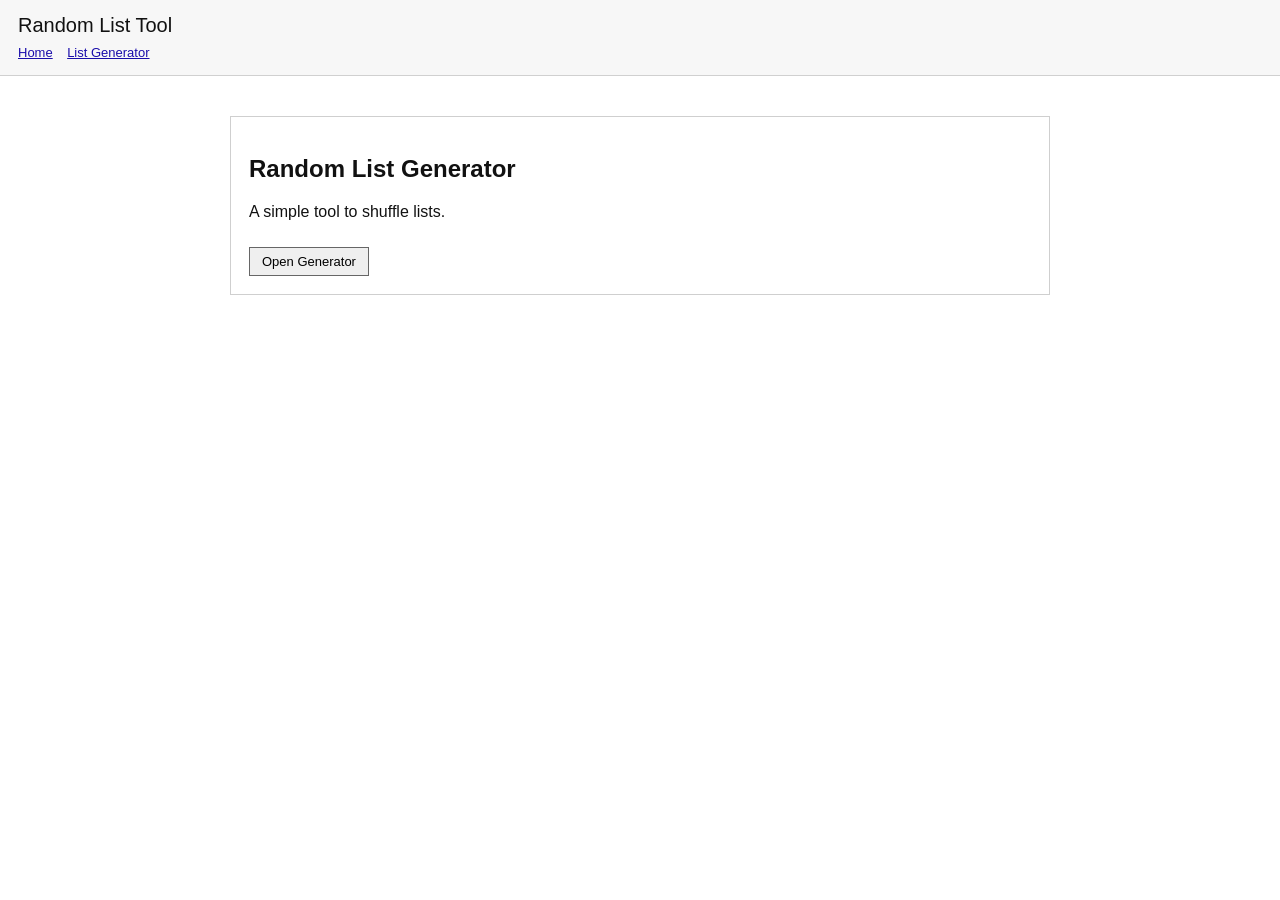
<file: index.html>
<!DOCTYPE html>
<html lang="en">
<head>
<meta charset="UTF-8">
<title>Random List Tool</title>
<meta name="viewport" content="width=device-width, initial-scale=1.0">
<link rel="stylesheet" href="style.css">
</head>
<body>

<header>
    <h1>Random List Tool</h1>
    <nav>
        <a href="index.html">Home</a>
        <a href="lists.html">List Generator</a>
    </nav>
</header>

<main>
    <div class="card">
        <h2>Random List Generator</h2>
        <p>A simple tool to shuffle lists.</p>
        <a href="lists.html"><button>Open Generator</button></a>
    </div>
</main>

</body>
</html>
</file>
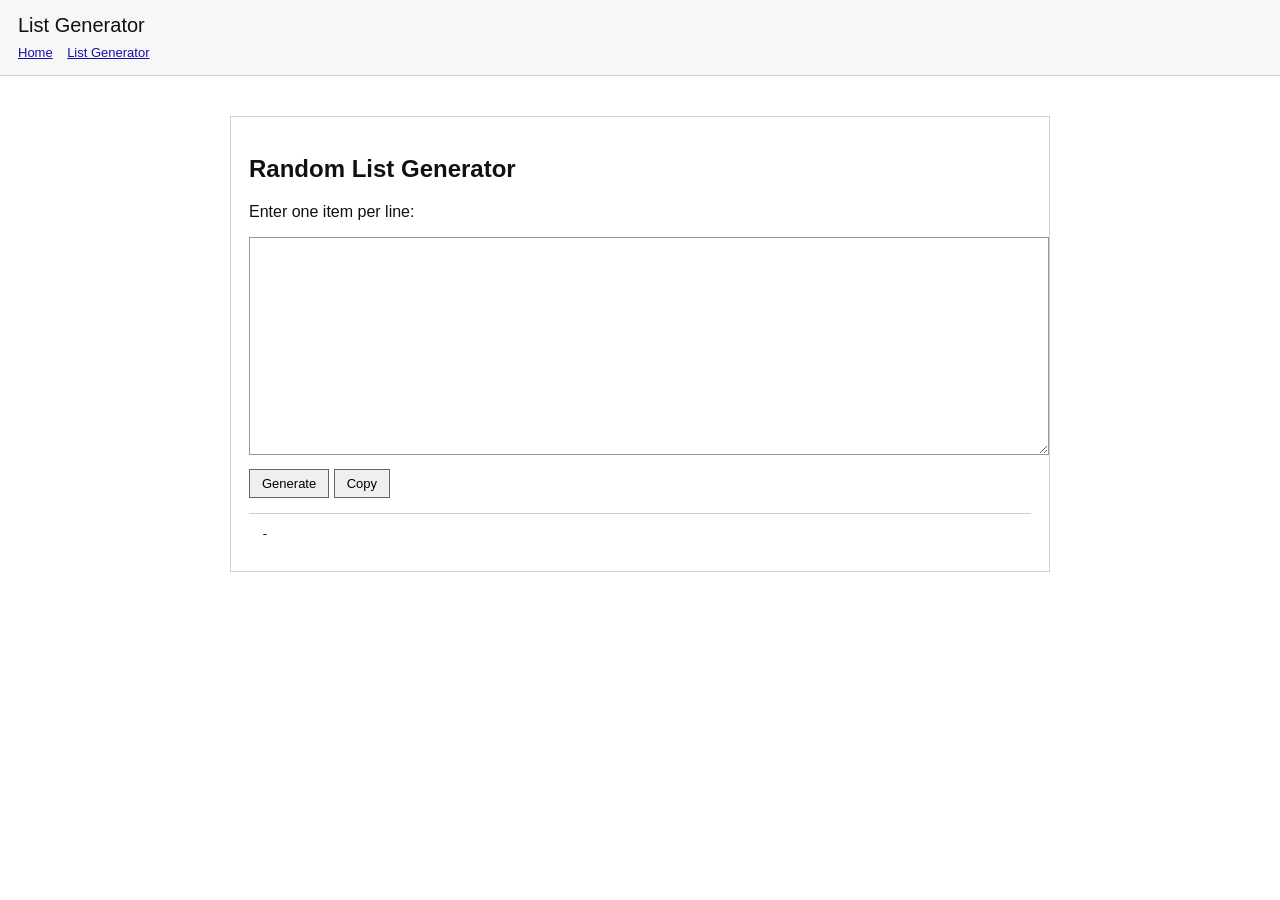
<file: lists.html>
<!DOCTYPE html>
<html lang="en">
<head>
<meta charset="UTF-8">
<title>List Generator</title>
<meta name="viewport" content="width=device-width, initial-scale=1.0">
<link rel="stylesheet" href="style.css">
</head>
<body>

<header>
    <h1>List Generator</h1>
    <nav>
        <a href="index.html">Home</a>
        <a href="lists.html">List Generator</a>
    </nav>
</header>

<main>

<div class="card">

    <h2>Random List Generator</h2>

    <p>Enter one item per line:</p>

    <textarea id="input"></textarea>

    <button onclick="processList()">Generate</button>
    <button onclick="copyOutput()">Copy</button>

    <div class="result" id="output">-</div>

</div>

</main>

<script src="lists.js?v=7"></script>

</body>
</html>
</file>
<file: style.css>
body{
    margin:0;
    background:#ffffff;
    color:#111;
    font-family: Arial, Helvetica, sans-serif;
}

header{
    background:#f7f7f7;
    border-bottom:1px solid #d0d0d0;
    padding:14px 18px;
}

header h1{
    margin:0;
    font-size:20px;
    font-weight:normal;
}

nav{
    margin-top:6px;
}

nav a{
    font-size:13px;
    color:#1a0dab;
    text-decoration:underline;
    margin-right:10px;
}

main{
    max-width:820px;
    margin:40px auto;
    padding:0 15px;
}

.card{
    border:1px solid #cfcfcf;
    padding:18px;
}

textarea{
    width:100%;
    height:200px;
    font-family: monospace;
    font-size:14px;
    padding:8px;
    border:1px solid #999;
}

button{
    margin-top:10px;
    padding:6px 12px;
    font-size:13px;
    border:1px solid #666;
    background:#efefef;
    cursor:pointer;
}

button:hover{
    background:#e2e2e2;
}

.result{
    margin-top:15px;
    padding:12px;
    border-top:1px solid #ccc;
    font-family: monospace;
    white-space:pre-line;
}
</file>
